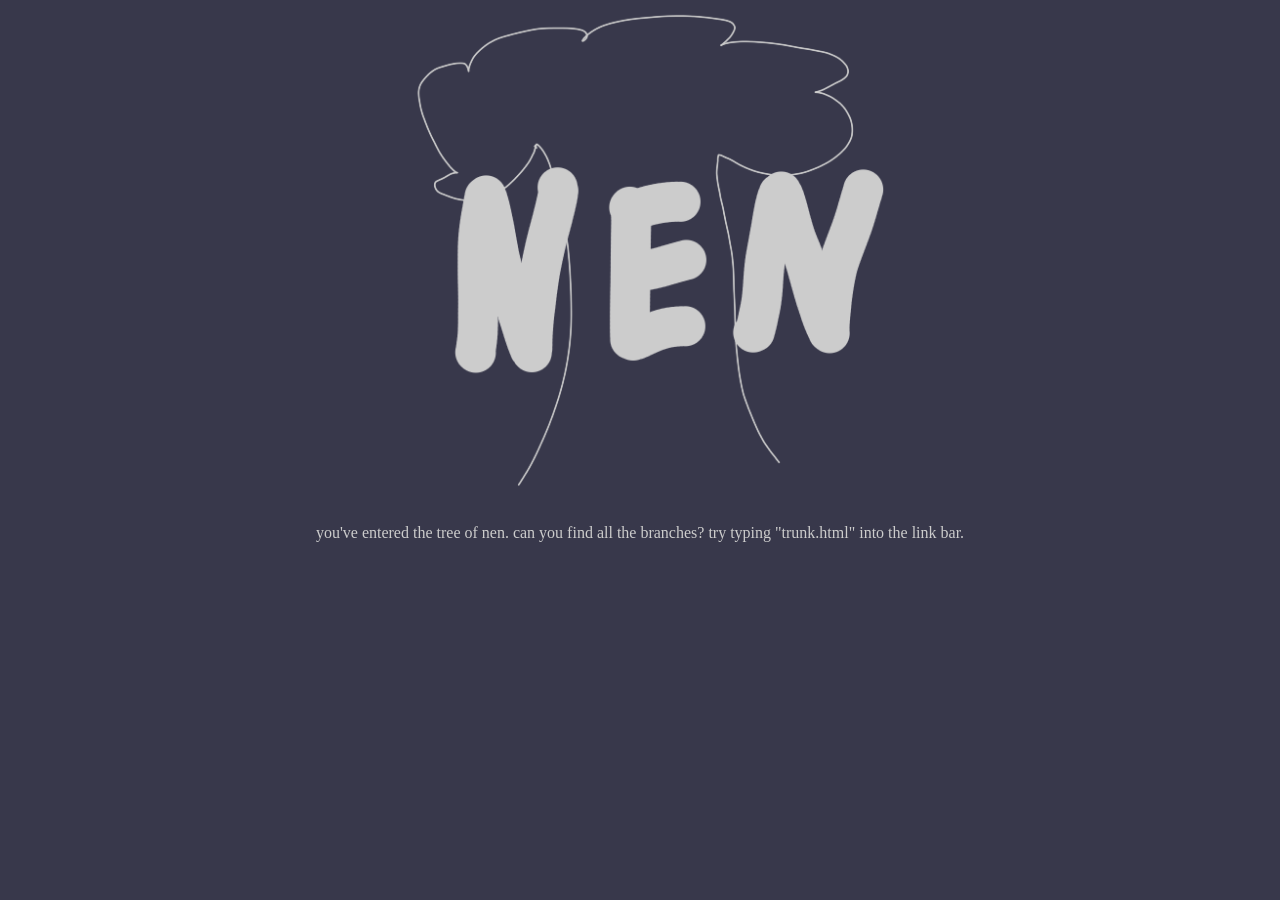
<file: index.html>
<!DOCTYPE html>

<html>
    <head>
        <title>THE TREE OF NEN</title>
        <link rel="stylesheet" href="index-style.css">
    </head>

    <body>
        <img src="treeofnen.png">
        <p>
            you've entered the tree of nen. can you find all the branches?

            try typing "trunk.html" into the link bar.
        </p>
    </body>
</html>
</file>
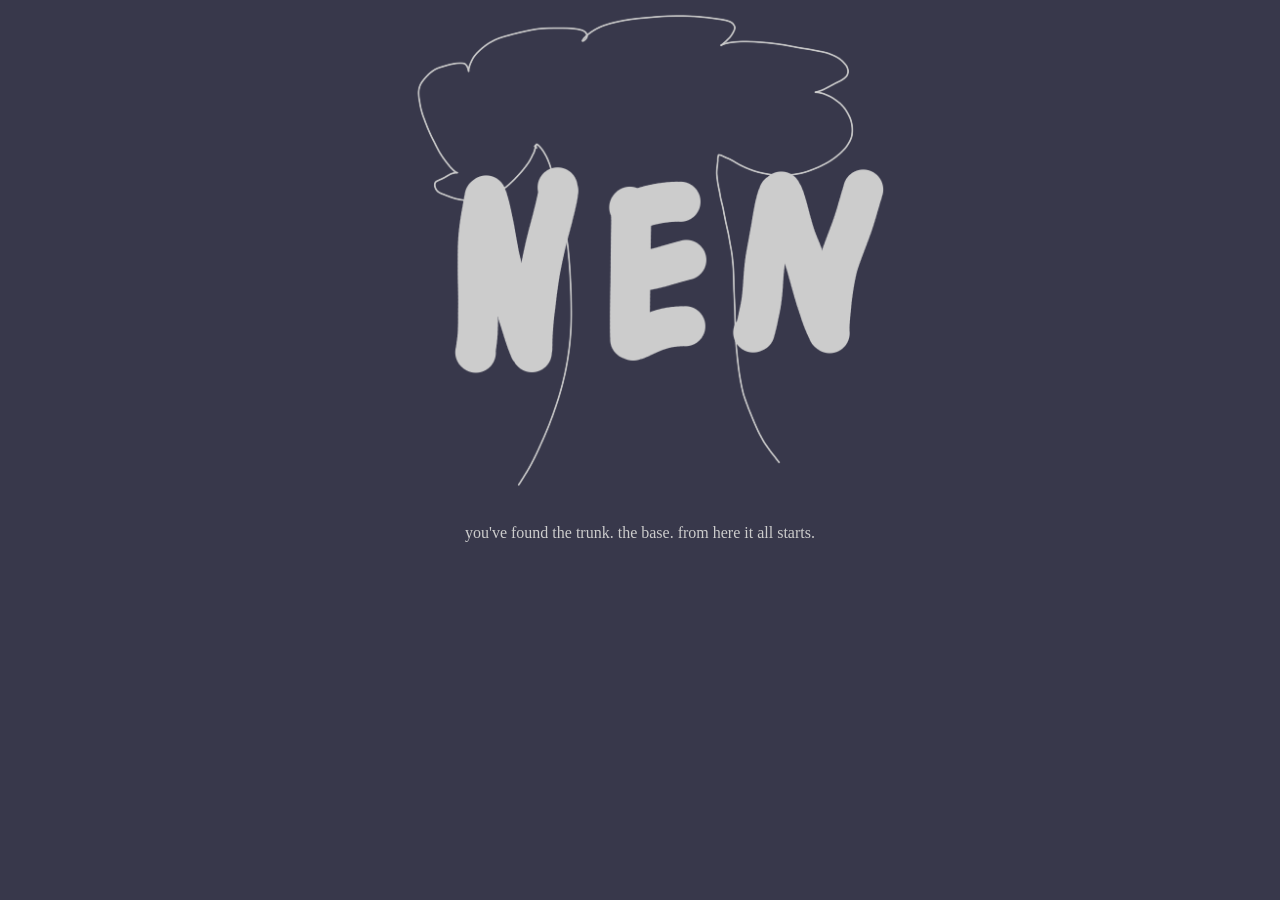
<file: trunk.html>
<!DOCTYPE html>

<html>
    <head>
        <title>THE TREE OF NEN</title>
        <link rel="stylesheet" href="index-style.css">
    </head>

    <body>
        <img src="treeofnen.png">
        <p>
            you've found the trunk. the base. from here it all starts.
        </p>
    </body>
</html>
</file>
<file: index-style.css>
img {
    width: 500px;
    height: 500px;
    object-fit: contain;
    margin: auto;
    display: block;
}

body {
    background-color:#38384b
}

p {
    text-align: center;
    color: #cccccc;
}
</file>
